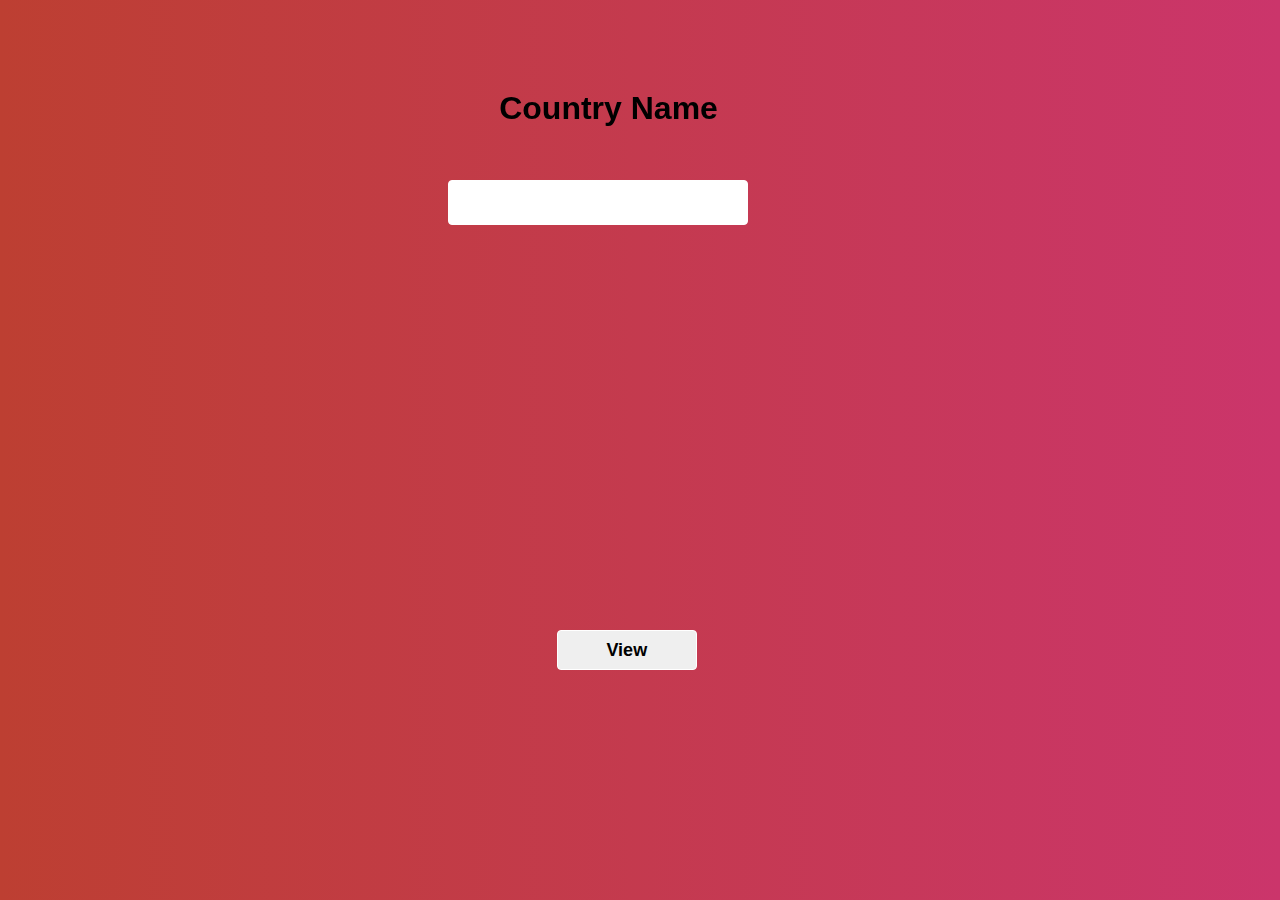
<file: Country App/index.html>
<!DOCTYPE html>
<html lang="en">
  <head>
    <meta charset="UTF-8" />
    <meta http-equiv="X-UA-Compatible" content="IE=edge" />
    <meta name="viewport" content="width=device-width, initial-scale=1.0" />
    <title>Document</title>
    <link rel="stylesheet" href="style.css" />
  </head>
  <body>
    <div class="container">
      
          <label class="label" for="fname">Country Name</label>
          <input class="input" type="text" />
        
        <button class="btn">View</button></div>
    
    <script src="script.js"></script>
  </body>
</html>
</file>
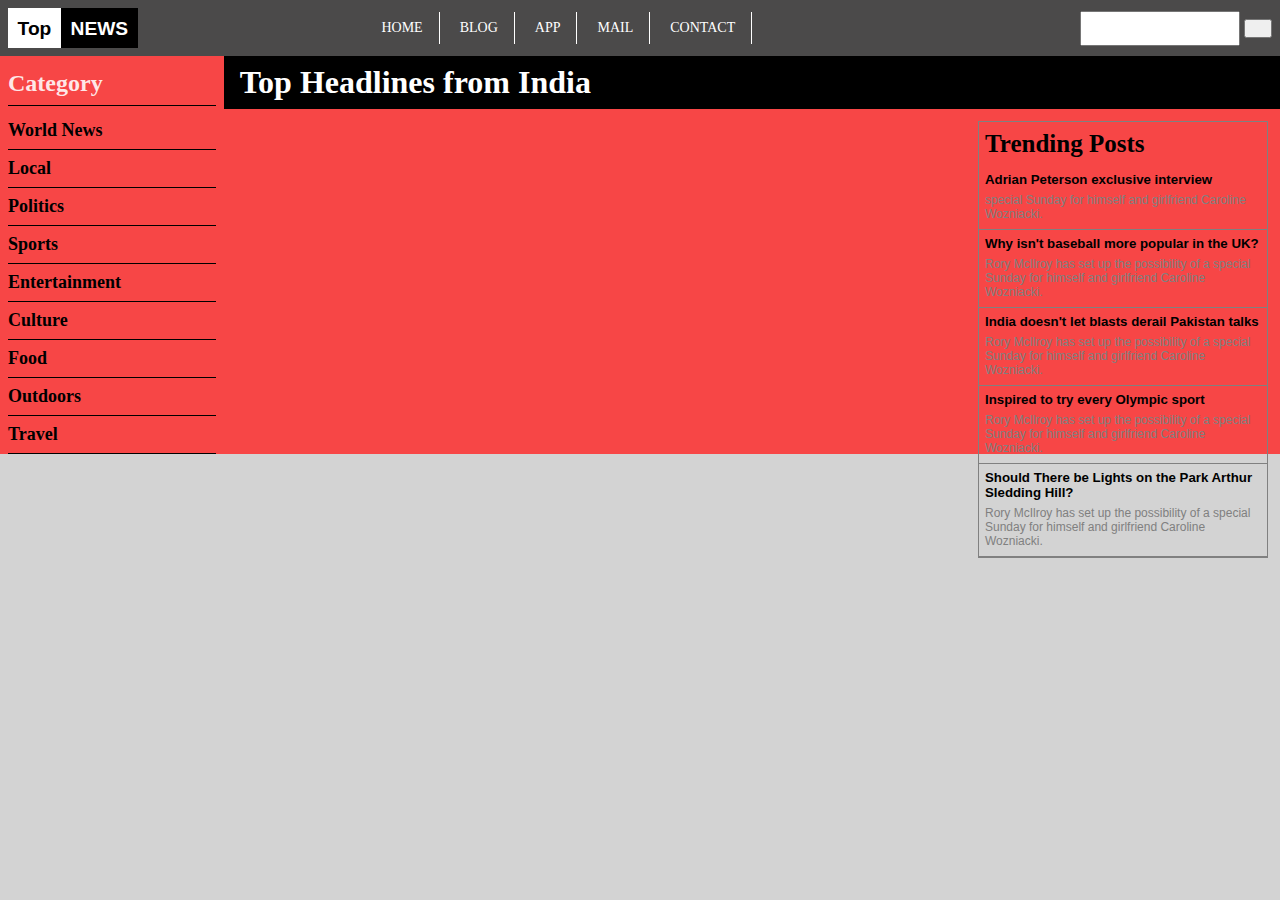
<file: News Website/index.html>
<!DOCTYPE html>
<html lang="en">
  <head>
    <meta charset="UTF-8" />
    <meta http-equiv="X-UA-Compatible" content="IE=edge" />
    <meta name="viewport" content="width=device-width, initial-scale=1.0" />
    <title>News Website</title>
    <link rel="stylesheet" href="style.css" />
    <link rel="stylesheet"
      href="https://cdnjs.cloudflare.com/ajax/libs/font-awesome/5.10.0/css/all.min.css"
      integrity="sha512-PgQMlq+nqFLV4ylk1gwUOgm6CtIIXkKwaIHp/PAIWHzig/lKZSEGKEysh0TCVbHJXCLN7WetD8TFecIky75ZfQ=="
      crossorigin="anonymous"
      referrerpolicy="no-referrer"/>
  </head>
  <body>
    <header>
      <div class="logo"><span>Top</span><span class="news">NEWS</span></div>
      <div class="mid-head"><ul>
      <li>HOME</li>
      <li>BLOG</li>
      <li>APP</li>
      <li>MAIL</li>
      <li>CONTACT</li></ul></div>
      <div class="search-box">
        <input class="input" type="text"><button><i class="fa fa-search search" aria-hidden="true"></i></button>
      </div>
    </header>

    <div class="main">
      <div class="nav">
        <ul>
          <li class="active">Category</li>
          <li>World News</li>
          <li>Local</li>
          <li>Politics</li>
          <li>Sports</li>
          <li>Entertainment</li>
          <li>Culture</li>
          <li>Food</li>
          <li>Outdoors</li>
          <li>Travel</li>
        </ul>
      </div>

      <div class="section">
        <h1 class="headline">Top Headlines from India</h1>
        <div class="flex">
        <div class="section2">
        <!-- <div class="articles">
          <div class="heading">heading</div>
          <img class="image" src="" alt="img" />
          <div class="description">description</div>
        </div> -->
      </div>
        <div class="extra">
          <h3>Trending Posts</h3>
          <h5 class="extra-heading">Adrian Peterson exclusive interview</h5>
          <p class="extra-para">special Sunday for himself and girlfriend Caroline Wozniacki.</p>
          <h5 class="extra-heading">Why isn't baseball more popular in the UK?</h5>
          <p class="extra-para">Rory McIlroy has set up the possibility of a special Sunday for himself and girlfriend Caroline Wozniacki.</p>
          <h5 class="extra-heading">India doesn't let blasts derail Pakistan talks</h5>
          <p class="extra-para">Rory McIlroy has set up the possibility of a special Sunday for himself and girlfriend Caroline Wozniacki.</p>
          <h5 class="extra-heading">Inspired to try every Olympic sport</h5>
          <p class="extra-para">Rory McIlroy has set up the possibility of a special Sunday for himself and girlfriend Caroline Wozniacki.</p>
          <h5 class="extra-heading">Should There be Lights on the Park Arthur Sledding Hill?</h5>
          <p class="extra-para">Rory McIlroy has set up the possibility of a special Sunday for himself and girlfriend Caroline Wozniacki.</p>
        </div>
      </div>
      </div>
      </div>
    </div>

    <script src="script.js"></script>
  </body>
</html>
</file>
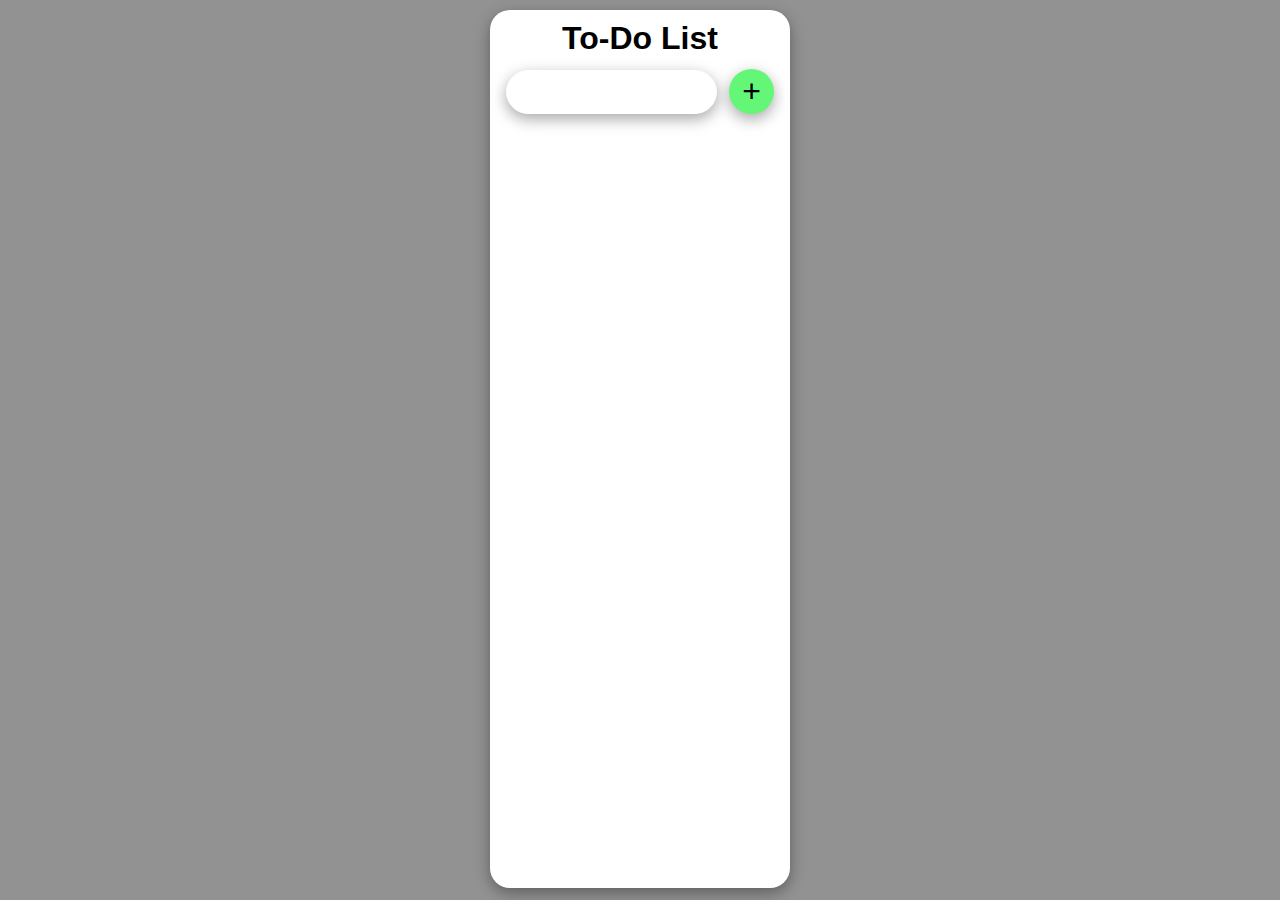
<file: To-Do List/index.html>
<!DOCTYPE html>
<html lang="en">
<head>
    <meta charset="UTF-8">
    <meta http-equiv="X-UA-Compatible" content="IE=edge">
    <meta name="viewport" content="width=device-width, initial-scale=1.0">
    <title>To-Do List</title>
    <link rel="stylesheet" href="style.css">
</head>
<body>
    <div class="dom">
        <h2 class="title">To-Do List</h2>
  
        <div class="header">
          <input class="input" type="text" />
          <button class="btn">+</button>
        </div>
  
        <ul class="list">
         
        </ul>
      </div>

    <script src="script.js"></script>
</body>
</html>
</file>
<file: Country App/style.css>
* {
  margin: 0;
  padding: 0;
  box-sizing: border-box;
}

body {
  background: #cb356b; /* fallback for old browsers */
  background: -webkit-linear-gradient( to right,#bd3f32,#cb356b ); 
  background: linear-gradient( to right,#bd3f32,#cb356b ); 
  font-family: Arial, Helvetica, sans-serif;
}

.container {
  height: 100%;
  width: 90vw;
  display: flex;
  flex-direction: column;
  margin: 10px;
}
.container .label{
  position: fixed;
  top: 10%;
  left: 39%;
 color: #000;
 font-weight: bold;
 font-size: 2em;
}
.container .input{
  position: fixed;
  top: 20%;
  left: 35%;
  height: 3em;
  width: 20em;
  border: 1px solid white;
  border-radius: 4px;
  outline: none;
}
[type=text]{
  padding: 0 20px;
  font-size: 15px;
  font-weight: 600;
  color: grey;
}
.container .btn{
  position: fixed;
  top: 70%;
  left: 43.5%;
  height: 40px;
  width: 140px;
  border: 1px solid white;
  font-size: 18px;
  border-radius: 4px;
  font-weight: bold;
}

#id-card {
  position: fixed;
  top: 29%;
  left: 40%;

  background-color: #fff;
  height: 220px;
  width: 190px;
  border-radius: 20px;
  margin: 10px;
  display: flex;
  flex-direction: column;
  overflow: hidden;
}
.card {
  margin: auto;
}

#id-card .card .card-body {
  height: 160px;
  width: 100%;
  border-bottom: 1px solid black;
}
.card-body-title,
.card-body-text {
  margin-left: 40px;
}

#id-card .card .card-body .card-body-img {
  height: 100px;
  width: 150px;
  margin-top: 5px;
  /* margin-left: 15px; */
  margin: auto;
  background-size: cover;
}
.card-footer {
  display: flex;
  justify-content: center;
  align-items: center;
  margin-top: 10px;
}
.card-footer-social {
  width: 32.9%;
  margin: auto;
  justify-content: center;
  align-items: center;
}
.card-footer-social h5 {
  font-size: 11px;
  margin: auto auto;
}
.card-footer-social h6 {
  font-size: 8px;
  margin: auto;
  color: grey;
}
</file>
<file: News Website/style.css>
* {
  margin: 0;
  padding: 0;
  box-sizing: border-box;
}

body {
  background-color: #d3d3d3;
}

header {
  background-color: rgb(75, 74, 74);
  padding: 0.5em;
  display: flex;
  justify-content: space-between;
  align-items: center;
}
.mid-head {
  margin-left: -100px;
}
.mid-head ul {
  list-style: none;
}
.mid-head ul li {
  display: inline-block;
  padding: 8px 16px;
  color: #fff;
  font-size: 14px;
  border-right: 1px solid #fff;
  transition: 0.2s ease-in-out;
}
.mid-head ul li:hover {
  color: #f74646;
  cursor: pointer;
}

.input {
  outline: none;
  height: 35px;
  width: 12em;
  margin-right: 4px;
}
.search {
  height: 32px;
  padding: 10px 12px;
  border-radius: 8px;
  outline: none;
}
.logo {
  font-size: 1.2em;
  font-family: Arial, Helvetica, sans-serif;
  font-weight: bold;
  background-color: #fff;
  color: #000;
  padding: 0.5em 0em 0.45em 0.5em;
  display: inline-block;
}
.news {
  background-color: #000;
  margin-left: 0.5em;
  padding: 0.5em;
  color: #fff;
}
.main {
  height: auto;
  width: 100%;
  background-color: #f74646;
  display: flex;
}

.main .nav {
  background-color: #f74646;
  height: 100%;
  width: 18%;
}

.nav ul {
  margin: 0px 8px;
  list-style: none;
}

.nav ul li {
  padding: 8px 0;
  border-bottom: 1px solid #000;
  font-weight: bold;
  font-size: 18px;
  transition: 0.2s ease-in-out;
}
.nav ul li:hover {
  color: white;
  cursor: pointer;
}

.nav .active {
  font-size: 24px;
  color: rgba(255, 255, 255, 0.884);
  margin: 6px 0;
}
.main .section {
  height: 100%;
  width: 85%;
  background-color: #fff;
}

.headline {
  padding: 8px 16px;
  background-color: #000;
  color: #fff;
}
.articles {
  height: auto;
  width: 500px;
  margin: 8px 16px;
  /* padding: 16px 32px; */
  /* border: 1px solid black; */
  padding-bottom: 16px;
  border-bottom: 1px solid #808080;
}
.heading {
  font-family: Arial, Helvetica, sans-serif;
  font-weight: bold;
  margin: 8px 0;
  font-size: 20px;
}
.image {
  height: 100%;
  width: 100%;
}
.description {
  font-family: Arial, Helvetica, sans-serif;
  color: #808080;
  margin: 4px 0;
  margin-top: 8px;
}
.flex {
  display: flex;
  justify-content: space-between;
  align-items: center;
  position: relative;
}
.extra {
  height: auto;
  width: 290px;
  position: absolute;
  right: 12px;
  top: 12px;
  border: 1px solid grey;
}
.extra h3 {
  font-size: 25px;
  padding: 8px 6px;
  background-color: #f74646;
}
.extra-heading {
  color: #000;
  padding: 6px 6px;
  font-family: Arial, Helvetica, sans-serif;
}

.extra .extra-para {
  color: grey;
  font-family: Arial, Helvetica, sans-serif;
  font-size: 12px;
  padding: 8px 6px;
  padding-top: 0px;
  border-bottom: 1px solid grey;
}
</file>
<file: To-Do List/style.css>
*{
    margin: 0;
    padding: 0;
    box-sizing: border-box;
}

body{
    background-color: #808080da;
}

.dom{
    margin: px;
    display: flex;
    flex-direction: column;
    justify-content: flex-start;
    align-items: center;
    background-color: #fff;
    height: 97.5vh;
    width: 300px;
    box-shadow: rgba(0, 0, 0, 0.35) 0px 5px 15px;
    border-radius: 20px;
    margin: 10px auto;
  }
  h2{
      margin: 0.1em;
      margin-top: 0.3em;
      font-size: 2em;
      font-family: Arial, Helvetica, sans-serif;
  }

  .dom .list{
    list-style: none;
    margin-top: 0.5em;
  }

  .header{
    /* position: relative; */
    width: 100%;
    height: 30px;
    display: flex;
    justify-content: space-between;
    align-items: center;
    padding: 2em 1em;
    border-radius: 60px;

  }
  .header .input{
    padding: 1em 1.2em;
    box-shadow: rgba(0, 0, 0, 0.35) 0px 5px 15px;
    outline: none;
    border: 1px solid #fff;
    border-radius: 60px;


  }
  .header .btn{
    font-size: 2em;
    border-radius: 4px;
    color: #000;
    height: 35px;
    width: 40px;
    background-color: rgb(100, 247, 119);
    outline: none;
    border: none;
    box-shadow: rgba(0, 0, 0, 0.35) 0px 5px 15px;
    border-radius: 60px;
    height: 45px;
    width: 45px;

}
  .dom .list .list-item{
      height: auto;
      width: 265px;
    padding: 0.7em;
    margin: 0.7em 0;
    background-color: #fff;
    position: relative;
    overflow-x: hidden;
    border-radius: 60px;
    box-shadow: rgba(0, 0, 0, 0.35) 0px 5px 15px;
  }
  .delete{
    position: absolute;
    right: 2%;
    bottom: 10%;
    outline: none;
    border: white;
    color: rgba(10, 1, 1, 0.904);
    background-color: rgb(238, 62, 62);
    /* padding: 4px 6px; */
    border-radius: 50%;
    /* height: 28px; */
    width: 30px;
    overflow: hidden;
    font-size: 28px ;
  }
</file>
